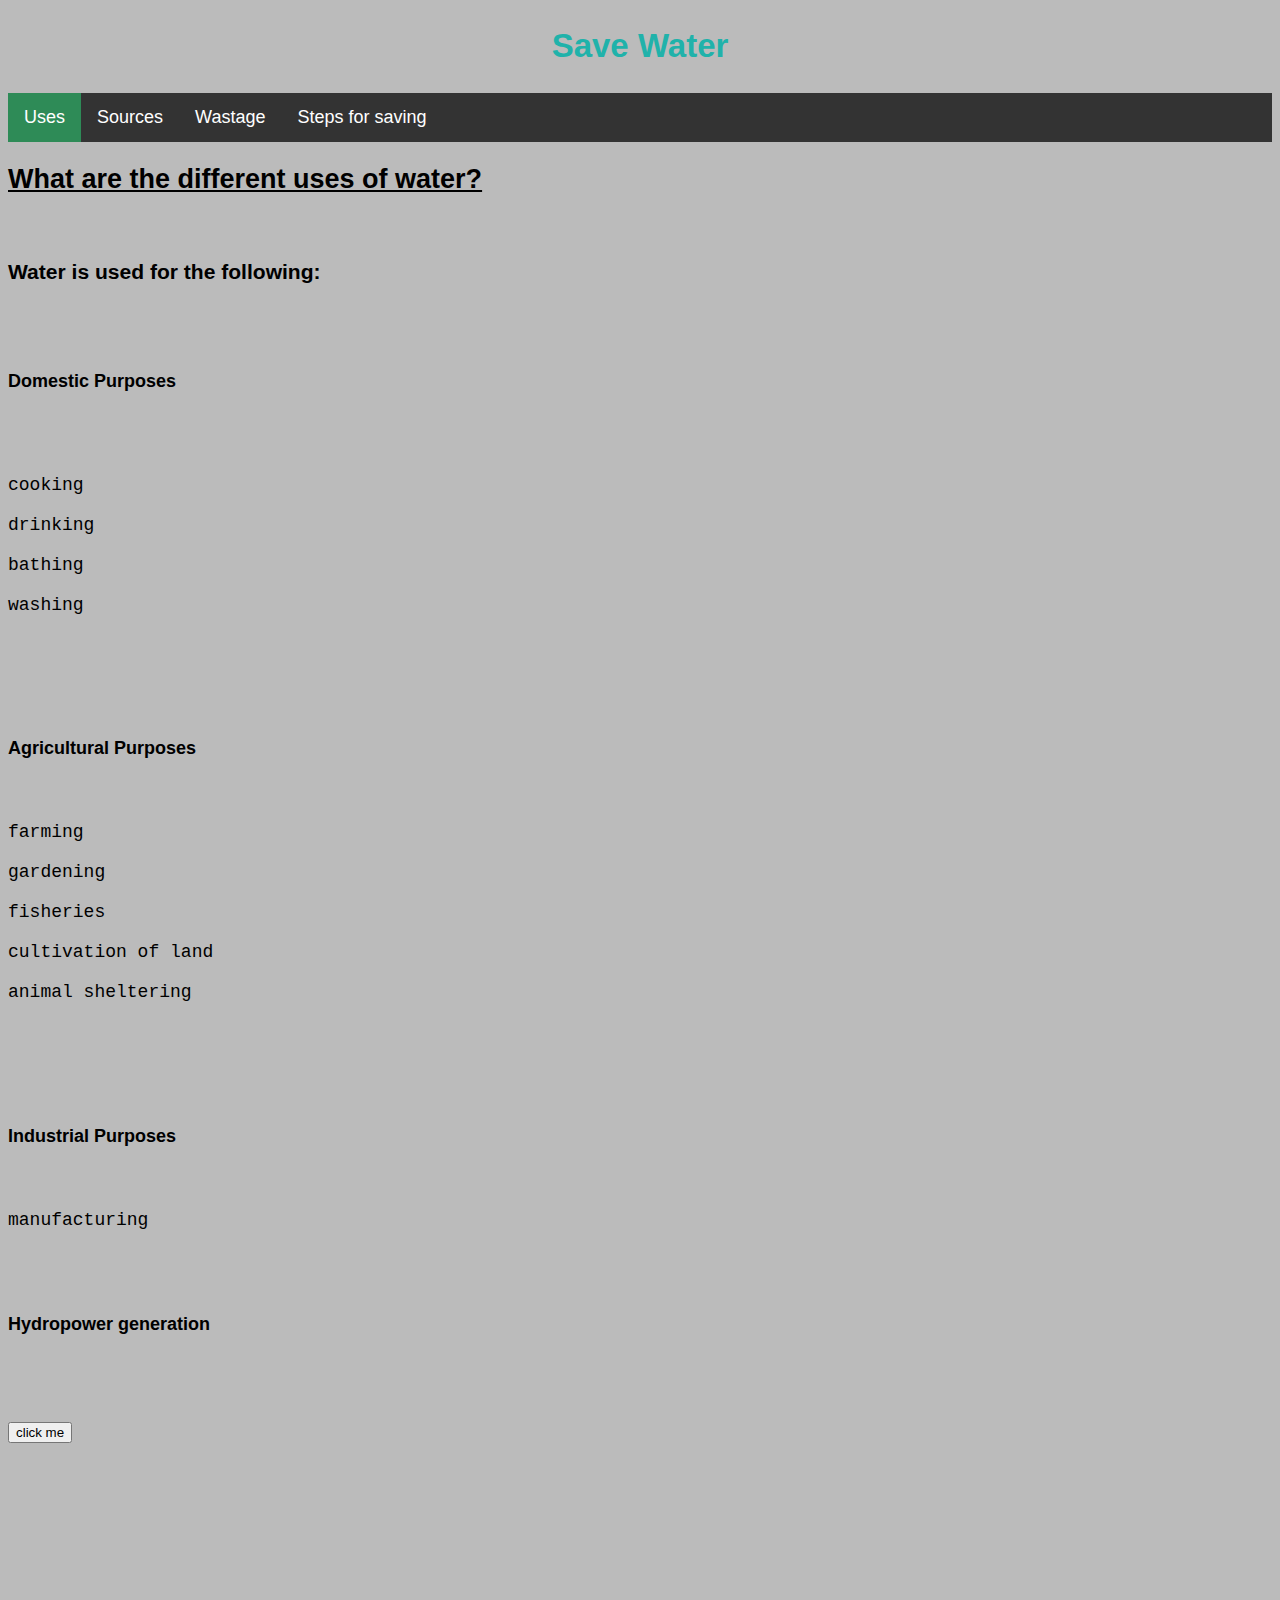
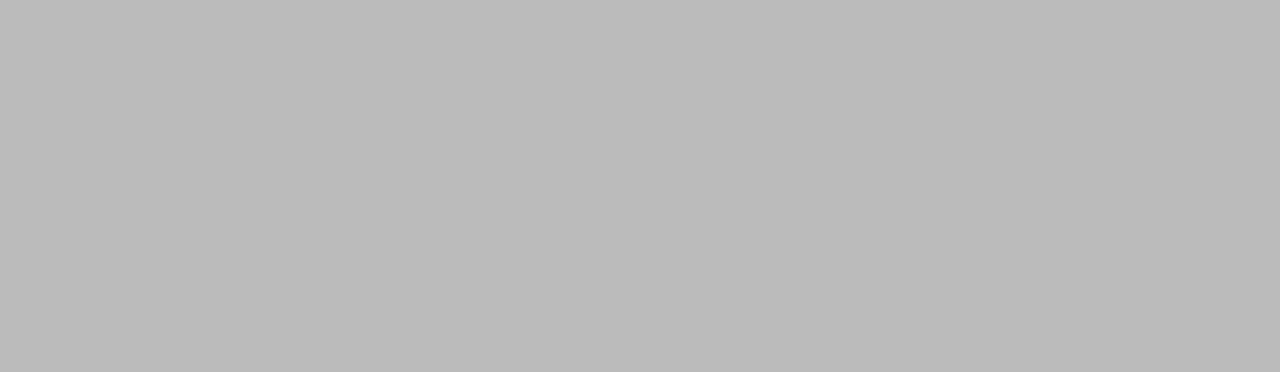
<file: index.html>
<!DOCTYPE html>
<html>
    <head>
        <link rel="icon" type="image/jpg"
            href="https://i2-prod.mirror.co.uk/incoming/article6207526.ece/ALTERNATES/s615/Glass-of-water.jpg" />
            <title>
                Save Water
            </title>

        <link rel="stylesheet" href="./assets/css/index.css">
        <script src="./assets//js/index.js"></script>
    </head>
    <body>
        <div class="header" id="head">
            <h2>Save Water</h2>
        </div>
        
        <ul>
            <li><a class="active" href="#news">Uses</a></li>
          <li><a  href="https://en.wikipedia.org/wiki/Water_resources">Sources  </a></li>
                    <li><a href="http://www.eschooltoday.com/wastewater/types-and-sources-of-wastewater.html">  Wastage </a></li>
            <li><a href="http://www.projectwater.info/100-ways-to-conserve-water.html"> Steps for saving</a></li>

        </ul>


        <u><h2>What are the different uses of water?</h2></u><br>
        <h3>Water is used for the following:</h3><br><br>
        
        <h4>Domestic Purposes</h4>
<br><pre>                                                                                      
        <li>cooking</li><br>                                                         
        <li>drinking</li><br>
        <li>bathing</li><br>
        <li>washing</li><br>
    </pre>
        <br><br>
        
        
        <h4>Agricultural Purposes</h4>
        <br>
            <pre>
                    <li>farming</li><br>
                    <li>gardening</li><br>
                    <li>fisheries</li><br>
                    <li>cultivation of land</li><br>
                    <li>animal sheltering</li><br>
                </pre>
            <br><br>
        
         
        
        
        
        
        <h4>Industrial Purposes</h4><br>
        <pre><li>manufacturing</li><br></pre>
        <br><br>
        
        

        <h4>Hydropower generation</h4><br><br><br>
        <button onclick="aler()" id="center">click me</button>
    </body>
</html>
</file>
<file: assets/css/index.css>
body {
  font-size: 18px;
      font-family: sans-serif;
  background: #bbb;
  /* text-align: center;
  align-self: auto;
  align-content: center;
  align-items: center; */

}
h4{
font-family: 'Franklin Gothic Medium', 'Arial Narrow', Arial, sans-serif
}


ul {
  list-style-type: none;
  margin: 0;
  padding: 0;
  overflow: hidden;
  background-color: #333;
  position: -webkit-sticky;
  position: sticky;
  top: 0;
}

li {
  float: left;
}

li a {
  display: block;
  color: white;
  text-align: center;
  padding: 14px 16px;
  text-decoration: none;
}


li a:hover {
  background-color: #111;
}

.active {
  background-color: seagreen;
}


#head{
    color: lightseagreen;
    font-size: 22px;

    text-align: center;
}
#center{
  align-self: center;
  vertical-align: 500px;
}
</file>
